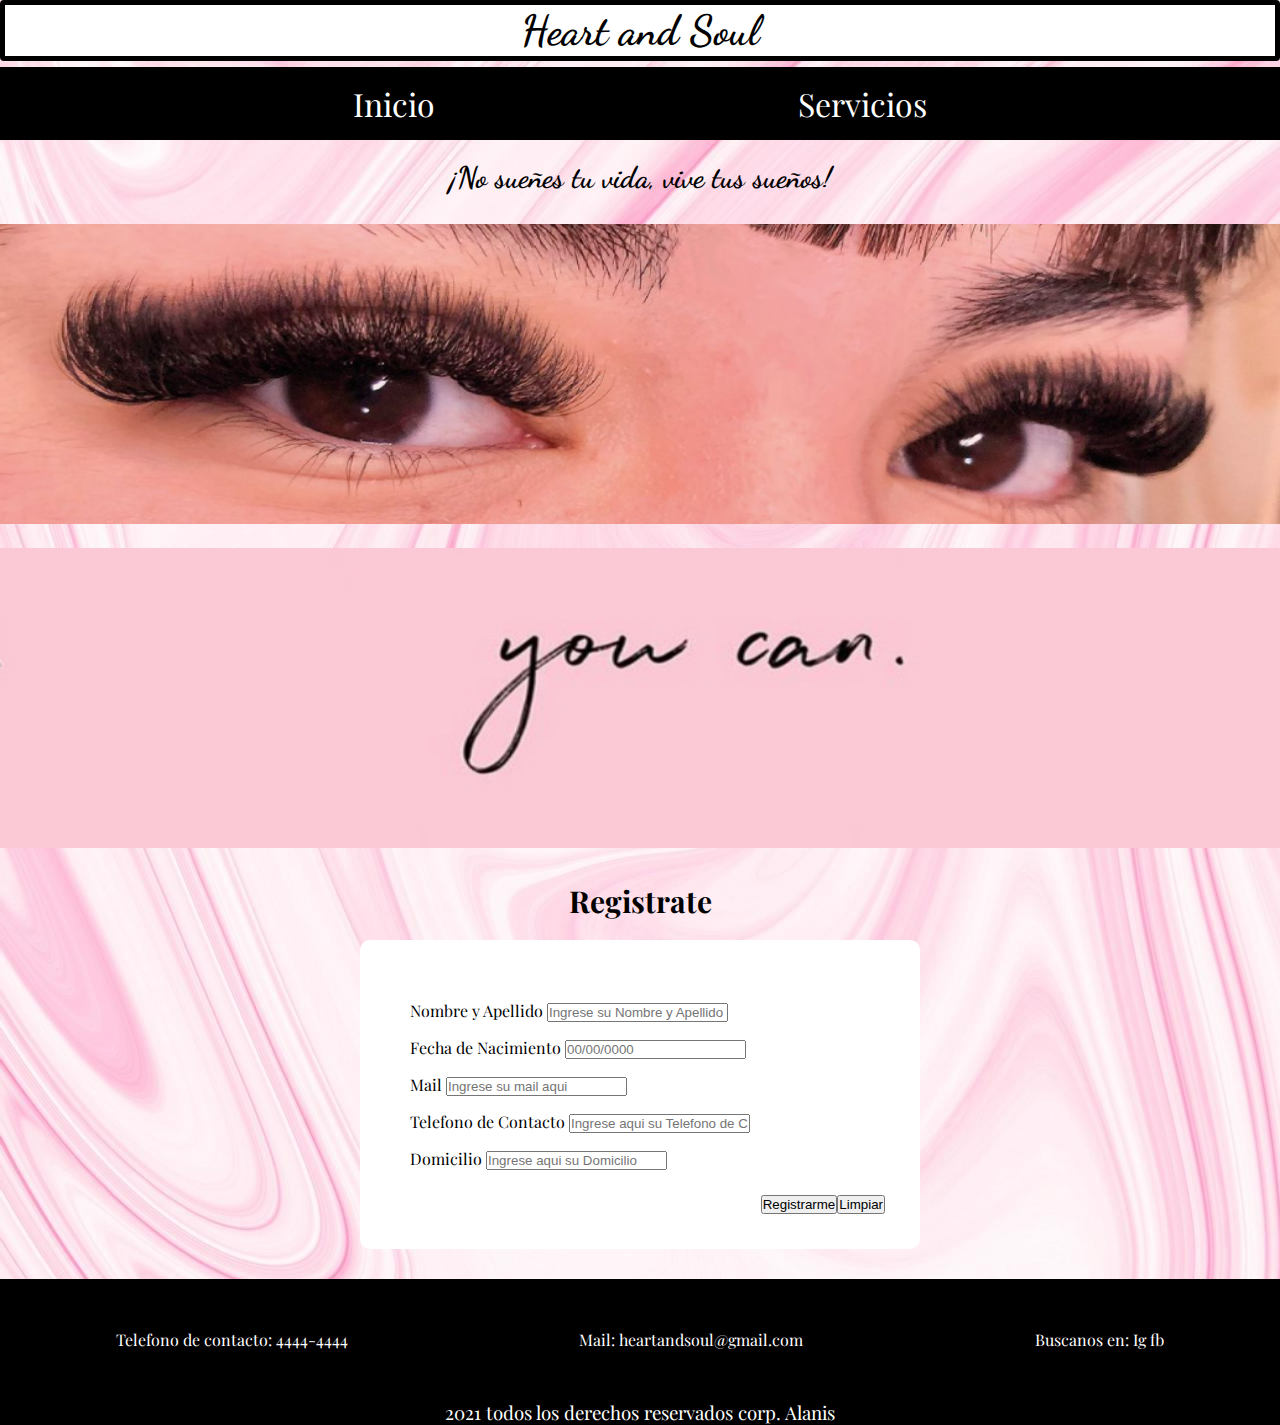
<file: index.html>
<!DOCTYPE html>
<html lang="es">
<head>
    <meta charset="UTF-8">
    <meta http-equiv="X-UA-Compatible" content="IE=edge">
    <meta name="viewport" content="width=device-width, initial-scale=1.0">
    <link rel="stylesheet" href="style.css">
    <link rel="preconnect" href="https://fonts.googleapis.com">
    <link rel="preconnect" href="https://fonts.gstatic.com" crossorigin>
    <link href="https://fonts.googleapis.com/css2?family=Dancing+Script&display=swap" rel="stylesheet">
    <link href="https://fonts.googleapis.com/css2?family=Playfair+Display&display=swap" rel="stylesheet">
    <title>Heart And Soul</title>
</head>
<body class="grid-conteiner">
    <header class="grid-hijo grid-header">
        <h1 class="logo-titulo">Heart and Soul</h1>
        <ul class="nav">
            <li><a href="index.html">Inicio</a>
                <ul>
                    <li><a href="#pie">Registrate</a></li>
                </ul>
            </li>
            <li><a href="servicios.html">Servicios</a>
                <ul>
                    <li><a href="servicios.html">Saca Turno</a></li>
                </ul>
            </li>
        </ul>
    </header>
    <main class="grid-hijo grid-main">
        <section>
            <article>
                <h2 class=frase-motivadora>¡No sueñes tu vida, vive tus sueños!</h2>
            </article>
            <article>
                <img class="imagen-1" src="pestañas.png" alt="pestañas-mega-volumen">
                <img class="imagen-1" src="imagen9.png" alt="you-can">
            </article>
        </section>
        <h7 class="tit-form-registro" id="pie">Registrate</h7>
    <!--Inicia registro-->
    <form class="form-registro">
            <div class="datos-pers">
                <div class="datos-item">
                    <label for="nombre_apellido">Nombre y Apellido</label>
                    <input class="input-1"type="text" nombre y apellido="nombre_apellido" placeholder="Ingrese su Nombre y Apellido aqui ">
                </div>
                <div class="datos-item">
                    <label  for="fecha_de_nacimiento">Fecha de Nacimiento</label> 
                    <input class="input-1" type="text" fecha de nacimiento="fecha_de_nacimiento" placeholder="00/00/0000">
                </div>
                <div class="datos-item">
                    <label  for="mail">Mail</label>
                    <input class="input-1" type="text" mail="mail" placeholder="Ingrese su mail aqui ">
                </div>
                <div class="datos-item">
                    <label  for="telefono_de_contacto">Telefono de Contacto</label>
                    <input class="input-1" type="text" telefono de contacto="telefono_de_contacto" placeholder="Ingrese aqui su Telefono de Contacto">
                </div>
                <div class="datos-item">
                    <label  for="domicilio">Domicilio</label>
                    <input class="input-1" type="domicilio" domicilio="domicilio" placeholder="Ingrese aqui su Domicilio">
                </div>
            </div>
            <div class="confirm-registro">
              <input class="input-1" type="submit" value="Registrarme">
              <input class="input-1" type="reset" value="Limpiar">
            </div>
        </form>
          <!--Finaliza Registro-->
    </main>
    <footer class="grid-hijo grid-footer"> 
        <div class="footer-contacto">
            <p class="foot-cont">Telefono de contacto: 4444-4444</p>
            <p class="foot-cont">Mail: heartandsoul@gmail.com</p>
            <p class="foot-cont">Buscanos en: Ig fb</p>
        </div>
        <h3 class="footer-text">2021 todos los derechos reservados corp. Alanis</h3>
    </footer>
</body>
</html>
</file>
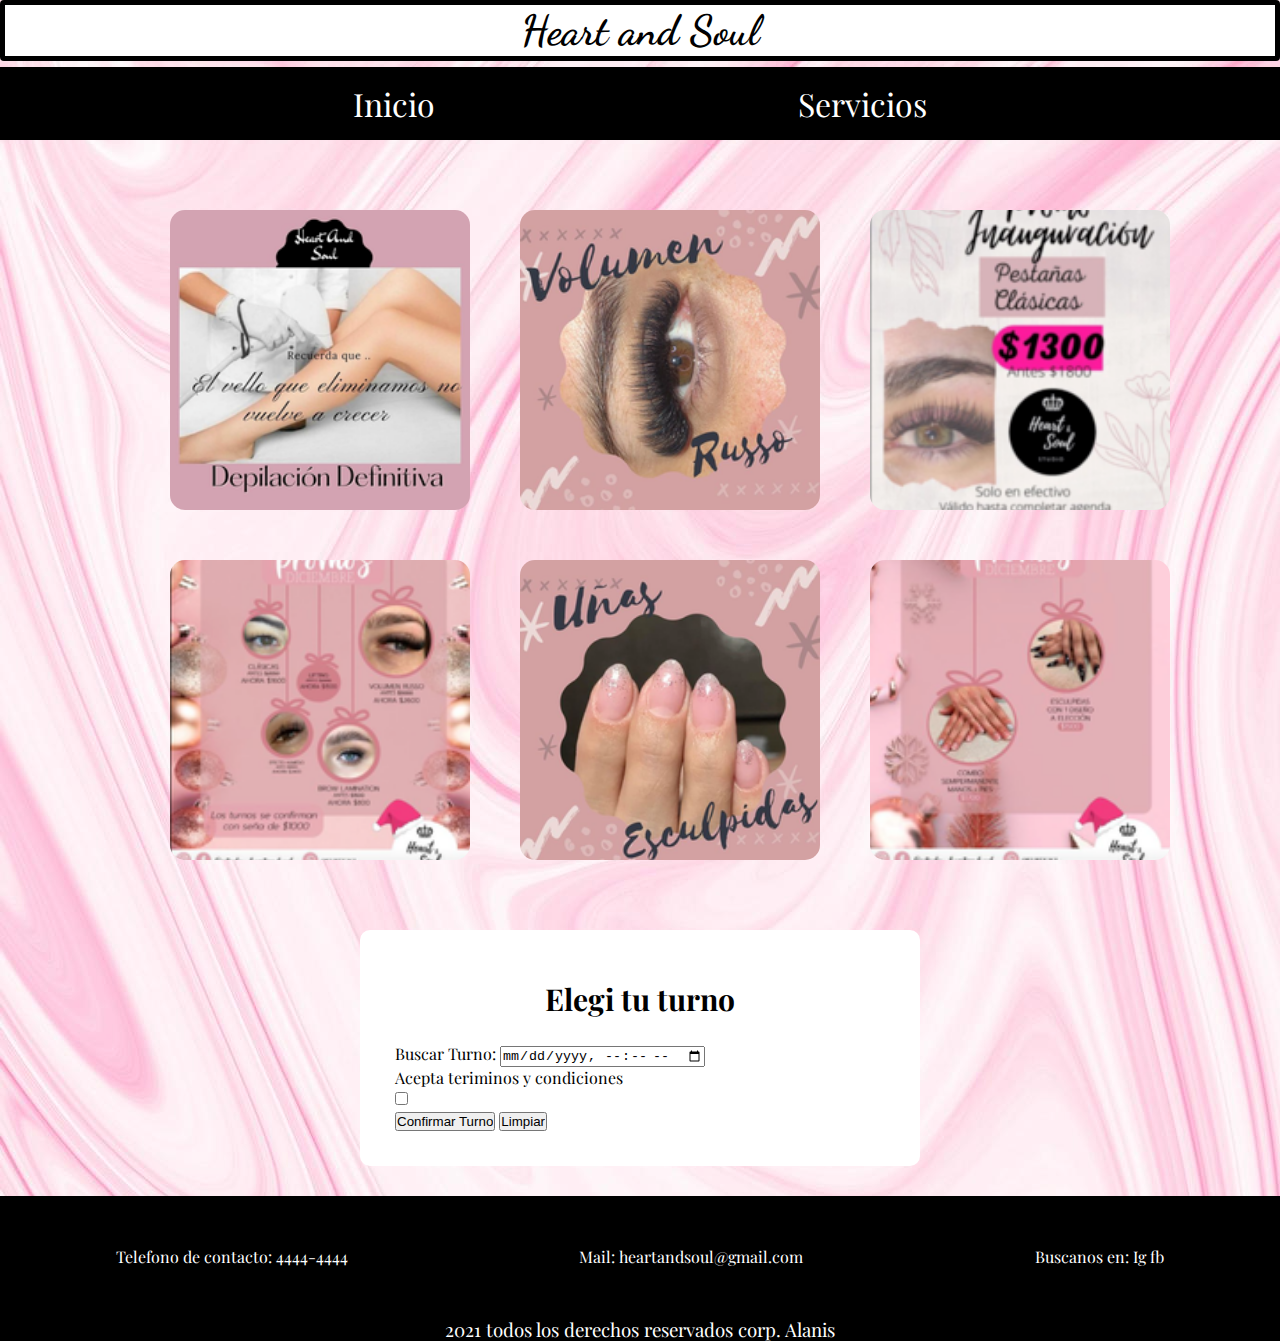
<file: servicios.html>
<!DOCTYPE html>
<html lang="es">
<head>
    <meta charset="UTF-8">
    <meta http-equiv="X-UA-Compatible" content="IE=edge">
    <meta name="viewport" content="width=device-width, initial-scale=1.0">
    <link rel="stylesheet" href="style.css">
    <link rel="preconnect" href="https://fonts.googleapis.com">
    <link rel="preconnect" href="https://fonts.gstatic.com" crossorigin>
    <link href="https://fonts.googleapis.com/css2?family=Dancing+Script&display=swap" rel="stylesheet">
    <link href="https://fonts.googleapis.com/css2?family=Playfair+Display&display=swap" rel="stylesheet">
    <title>Heart And Soul</title>
</head>
<body class="grid-conteiner">
    <header class="grid-hijo grid-header">
        <h1 class="logo-titulo">Heart and Soul</h1>
        <ul class="nav">
            <li><a href="index.html">Inicio</a>
                <ul>
                    <li><a href="index.html">Registrate</a></li>
                </ul>
            </li>
            <li><a href="servicios.html">Servicios</a>
                <ul>
                    <li><a href="#pie">Saca Turno</a></li>
                </ul>
            </li>
        </ul>
    </header>
    <main class="grid-hijo grid-main">
        <div id="grilla" class="section">
            <div class="box" id="grilla-item">
                <img class="img1" src="depi.png" alt="depilacion">
                <div class="hover">
                    <h1>Depilacion Definitiva</h1>
                    <p>Sesiones mensuales con profesionales.
                        Privacidad absoluta.
                        Cambios notables en la primera sesion.</p>
                </div>
            </div>
            <div class="box" id="grilla-item">
                <img class="img1" src="pestañas2.png" alt="pestañas">
                <div class="hover">
                    <h1>Pestañas</h1>
                    <p>Lashista profesionales.
                        Mantencion cada 15 dias.</p>
                </div>
            </div>
            <div class="box" id="grilla-item">
                <img class="img1" src="pestañas3.png" alt="Pestañas">
                <div class="hover">
                    <h1>Pestañas Promo</h1>
                    <p>Promo Inaguracion.
                        Primeros 10 dias de enero
                    </p>
                </div>
            </div>
            <div class="box" id="grilla-item">
                <img class="img1" src="pestañas4.png" alt="pestañas">
                <div class="hover">
                    <h1>Pestañas Promo Navidad</h1>
                    <p>Promo de Navidad.
                        Solo valido hasta el 23 de diciembre. 
                    </p>
                </div>
            </div>
            <div class="box" id="grilla-item">
                <img class="img1" src="uñas.png" alt="uñas">
                <div class="hover">
                    <h1>Uñas Esculpidas</h1>
                    <p>Manicuras profesionales.
                        Duracion del producto: 20 dias aproximadamente.</p>
                </div>
            </div>
            <div class="box" id="grilla-item">
                <img class="img1" src="uñas3.png" alt="Uñas">
                <div class="hover">
                    <h1> Promo Uñas</h1>
                    <p>Promocion solo valida para el mes de Diciembre</p>
                </div>
            </div>
        </div>
        <form class="form-turno">
            <h4 class="tit-form-turno" id="pie">Elegi tu turno</h4>
            <div class="datos-pers">
                <form class="form-turno">
                    <label for="elegi-turno">Buscar Turno:</label>
                    <input id="elegi-turno" type="datetime-local" name="date">
                </form>
                <div class="form-turn">
                    <div class="input.aceptar">Acepta teriminos y condiciones</div>
                    <input type="checkbox" name="acepta" value="1">
                </div>
                <div class="form-turn">
                    <input type="submit" value="Confirmar Turno">
                    <input type="reset" value="Limpiar">
                </div>  
            </div>  
        </form>
    </main>
    <footer class="grid-hijo grid-footer"> 
        <div class="footer-contacto">
            <p class="foot-cont">Telefono de contacto: 4444-4444</p>
            <p class="foot-cont">Mail: heartandsoul@gmail.com</p>
            <p class="foot-cont">Buscanos en: Ig fb</p>
        </div>
        <h3 class="footer-text">2021 todos los derechos reservados corp. Alanis</h3>
    </footer>
    </body>
    </html>
</file>
<file: style.css>
*{
    padding: 0;
    margin: 0;
}
body {
    background-image: url("./marmol.jpg");
    background-repeat: no-repeat;
    background-size: auto;
    width: 100%;
    height: 100%;
}
/* inicia logo */
.logo-titulo {
    font-family: "Dancing Script", cursive;
    font-size: 42px;
    color: black;
    text-align: center;
    border: solid 5px black;
    border-radius: 4px;
    margin: auto;
    background-color: white;
}
/* Finaliza logo */
/* Inicia menu desplegable */
.grid-header{
margin: auto;
width: 100%;
font-family: "Playfair Display", serif;
}

ul, ol{
    list-style: none;
}
.nav{
    display: flex;
    justify-content: space-evenly;
    background-color: black;
    padding: 5px;
    margin-top: 6px;
}
.nav li a{
background-color: black;
font-size:32px ;
color: white;
text-decoration: none;
padding: 10px 15px;
display: block;
}
.nav li a:hover{
background-color: thistle;
}
.nav li{
    float: left;
}
.nav li ul{
    display: none;
    position: absolute;
    min-width: 140px;
}
.nav li:hover > ul{
display: block;
}
/* finaliza menu desplegable */
/* Inicia main index */
.frase-motivadora {
    font-family: "Dancing Script", cursive;
    font-size: 30px;
    margin: 15px;
    padding: 4px;
    text-align: center;
}
.imagen-1 {
    width: 100%;
    height: 300px;
    margin-top: 10px;
    margin-bottom: 10px;
}
.tit-form-registro{
    display: flex;
    justify-content: center;
    font-family: 'Playfair Display', serif;
    font-size: 30px;
    margin: 15px;
    padding: 4px; 
    font-weight: bold;
}
.form-registro{
    background-color: white;
    margin: auto;
    width: 100%;
    max-width: 500px;
    padding: 30px;
    border-radius: 10px;
}
.datos-pers{
    font-family: 'Playfair Display', serif;
    margin-top: 10px;
    padding: 5px;
}
.datos-item{
margin: 15px;
}
.confirm-registro{
    display: flex;
    justify-content: right;
    padding: 5px;
}
form .input-1:hover{
    background-color: rgba(240, 155, 221, 0.795);
    border-radius: 5px;
}
/* finaliza main index */
/* inicia main servicios */
.section{
    width: 100%;
    height: 100;
    display: flex;
    justify-content: center;
    align-items: center;
}
#grilla {
    display: grid;
    grid-template-columns: repeat(3, 300px);
    grid-template-rows: repeat(2, 300px);
    gap: 50px;
    margin: 70px auto;
}
.box{
    width: 100%;
    height: 100%;
    text-align: center;
    overflow: hidden;
    position: relative;
    margin: 30px;
}
.img1{
    width: 100%;
    height: 100%;
    object-fit: cover;
    border-radius: 15px;
}
.box .hover{
    width: 0%;
    height: 100%;
    background-color: rgba(245, 143, 228, 0.89);
    position: absolute;
    top: 0;
    display: flex;
    justify-content: center;
    align-items: center;
    overflow: hidden;
    transition: 3s all;
    border-radius: 15px;
}
.hover h1 p{
    color: black;
    text-shadow: 1px 1px 1px black;
    font-size: 2em;
    text-transform: uppercase;
}
.box:hover .hover{
    width: 100%;
}

.tit-form-turno{
    display: flex;
    justify-content: center;
    font-family: 'Playfair Display', serif;
    font-size: 30px;
    margin: 15px;
    padding: 4px; 
    font-weight: bold;
}
.form-turno{
    background-color: white;
    margin: auto;
    width: 100%;
    max-width: 500px;
    padding: 30px;
    border-radius: 10px;
}
.datos-pers{
    font-family: 'Playfair Display', serif;
    margin-top: 10px;
    padding: 5px;
}
/* finaliza main servicios */
/* inicia footer */
.grid-footer {
    text-align: center;
    margin-top: 30px;
    background-color: black;
}
.footer-contacto {
    display: flex;
    align-content: flex-start;
    flex-direction: row;
    justify-content: space-around;
}
.foot-cont {
    font-family: "Playfair Display", serif;
    color: white;
    font-weight: normal;
    margin-top: 50px;
}
.footer-text {
    display: flex;
    justify-content: center;
    font-family: "Playfair Display", serif;
    color: white;
    font-weight: normal;
    margin-top: 50px;
}
/* finaliza footer */
</file>
